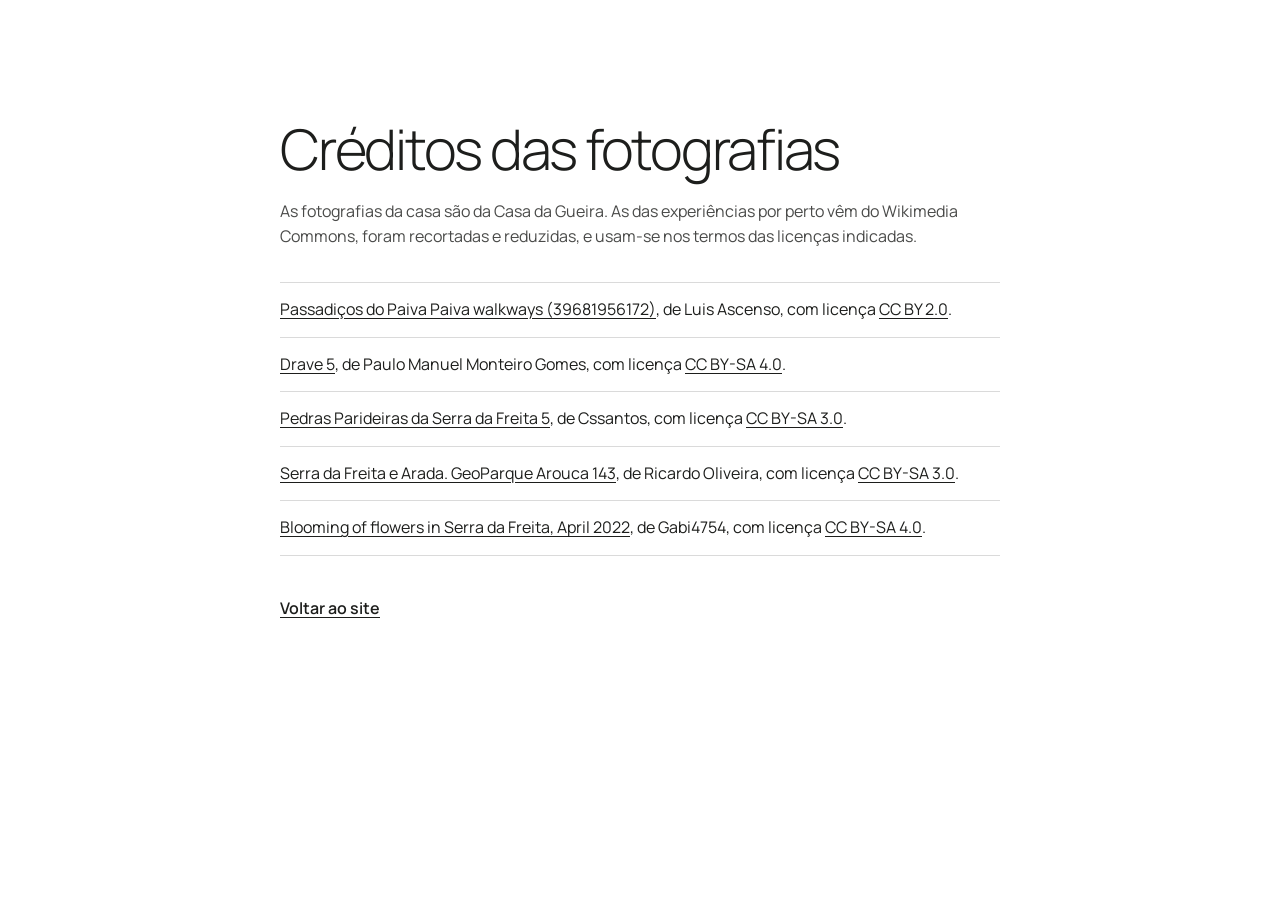
<file: site/creditos.html>
<!doctype html>
<html lang="pt-PT">
<head>
<meta charset="UTF-8">
<meta name="viewport" content="width=device-width, initial-scale=1">
<title>Créditos das fotografias — Casa da Gueira</title>
<meta name="robots" content="noindex">
<link rel="icon" type="image/svg+xml" href="assets/favicon.svg">
<link rel="preconnect" href="https://fonts.googleapis.com">
<link rel="preconnect" href="https://fonts.gstatic.com" crossorigin>
<link href="https://fonts.googleapis.com/css2?family=Manrope:wght@300;400;600&display=swap" rel="stylesheet">
<style>
  :root { --tinta: #1d1e1c; --fundo: #ffffff; --linha: rgba(29, 30, 28, 0.16); }
  * { box-sizing: border-box; margin: 0; }
  body { font-family: "Manrope", system-ui, sans-serif; font-size: 16px; line-height: 1.6; color: var(--tinta); background: var(--fundo); padding: clamp(48px, 10vw, 120px) 16px; }
  main { max-width: 720px; margin: 0 auto; }
  h1 { font-weight: 300; font-size: clamp(36px, 6vw, 56px); line-height: 1.05; letter-spacing: -0.04em; }
  p { margin-top: 20px; opacity: 0.8; }
  ul { margin-top: 32px; padding: 0; list-style: none; border-top: 1px solid var(--linha); }
  li { padding: 14px 0; border-bottom: 1px solid var(--linha); }
  a { color: inherit; text-underline-offset: 3px; }
  .voltar { display: inline-block; margin-top: 40px; font-weight: 600; }
</style>
</head>
<body>
<main>
  <h1>Créditos das fotografias</h1>
  <p>As fotografias da casa são da Casa da Gueira. As das experiências por perto vêm do Wikimedia Commons, foram recortadas e reduzidas, e usam-se nos termos das licenças indicadas.</p>
  <ul>
      <li><a href="https://commons.wikimedia.org/wiki/File:Passadi%C3%A7os_do_Paiva_Paiva_walkways_%2839681956172%29.jpg">Passadiços do Paiva Paiva walkways (39681956172)</a>, de Luis Ascenso, com licença <a href="https://creativecommons.org/licenses/by/2.0">CC BY 2.0</a>.</li>
      <li><a href="https://commons.wikimedia.org/wiki/File:Drave_5.jpg">Drave 5</a>, de Paulo Manuel Monteiro Gomes, com licença <a href="https://creativecommons.org/licenses/by-sa/4.0">CC BY-SA 4.0</a>.</li>
      <li><a href="https://commons.wikimedia.org/wiki/File:Pedras_Parideiras_da_Serra_da_Freita_5.jpg">Pedras Parideiras da Serra da Freita 5</a>, de Cssantos, com licença <a href="https://creativecommons.org/licenses/by-sa/3.0">CC BY-SA 3.0</a>.</li>
      <li><a href="https://commons.wikimedia.org/wiki/File:Serra_da_Freita_e_Arada._GeoParque_Arouca_143.jpg">Serra da Freita e Arada. GeoParque Arouca 143</a>, de Ricardo Oliveira, com licença <a href="https://creativecommons.org/licenses/by-sa/3.0">CC BY-SA 3.0</a>.</li>
      <li><a href="https://commons.wikimedia.org/wiki/File:Blooming_of_flowers_in_Serra_da_Freita%2C_April_2022.jpg">Blooming of flowers in Serra da Freita, April 2022</a>, de Gabi4754, com licença <a href="https://creativecommons.org/licenses/by-sa/4.0">CC BY-SA 4.0</a>.</li>
  </ul>
  <a class="voltar" href="./#experiencias">Voltar ao site</a>
</main>
</body>
</html>
</file>
